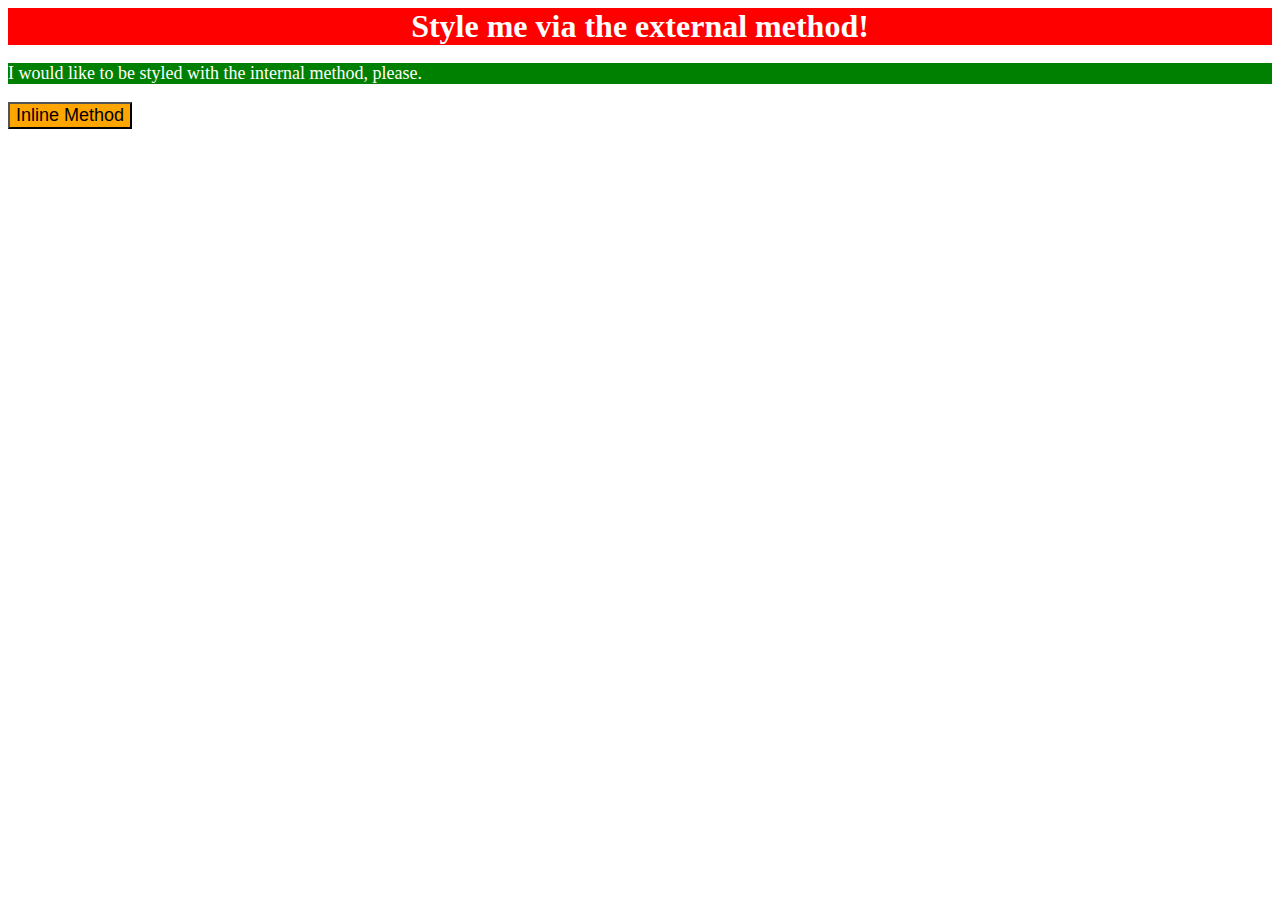
<file: foundations/01-css-methods/index.html>
<!DOCTYPE html>
<html lang="en">
  <head>
    <meta charset="UTF-8">
    <meta http-equiv="X-UA-Compatible" content="IE=edge">
    <meta name="viewport" content="width=device-width, initial-scale=1.0">
    <title>Methods for Adding CSS</title>
    <link rel="stylesheet" href="index.css">

    <style>
      p {
        color: white;
        background-color: green;
        font-size: 18px;
      }
    </style>
  </head>
  <body>
    <div>Style me via the external method!</div>
    <p>I would like to be styled with the internal method, please.</p>
    <button style="color: black; background-color: orange; font-size: 18px">Inline Method</button>
  </body>
</html>
</file>
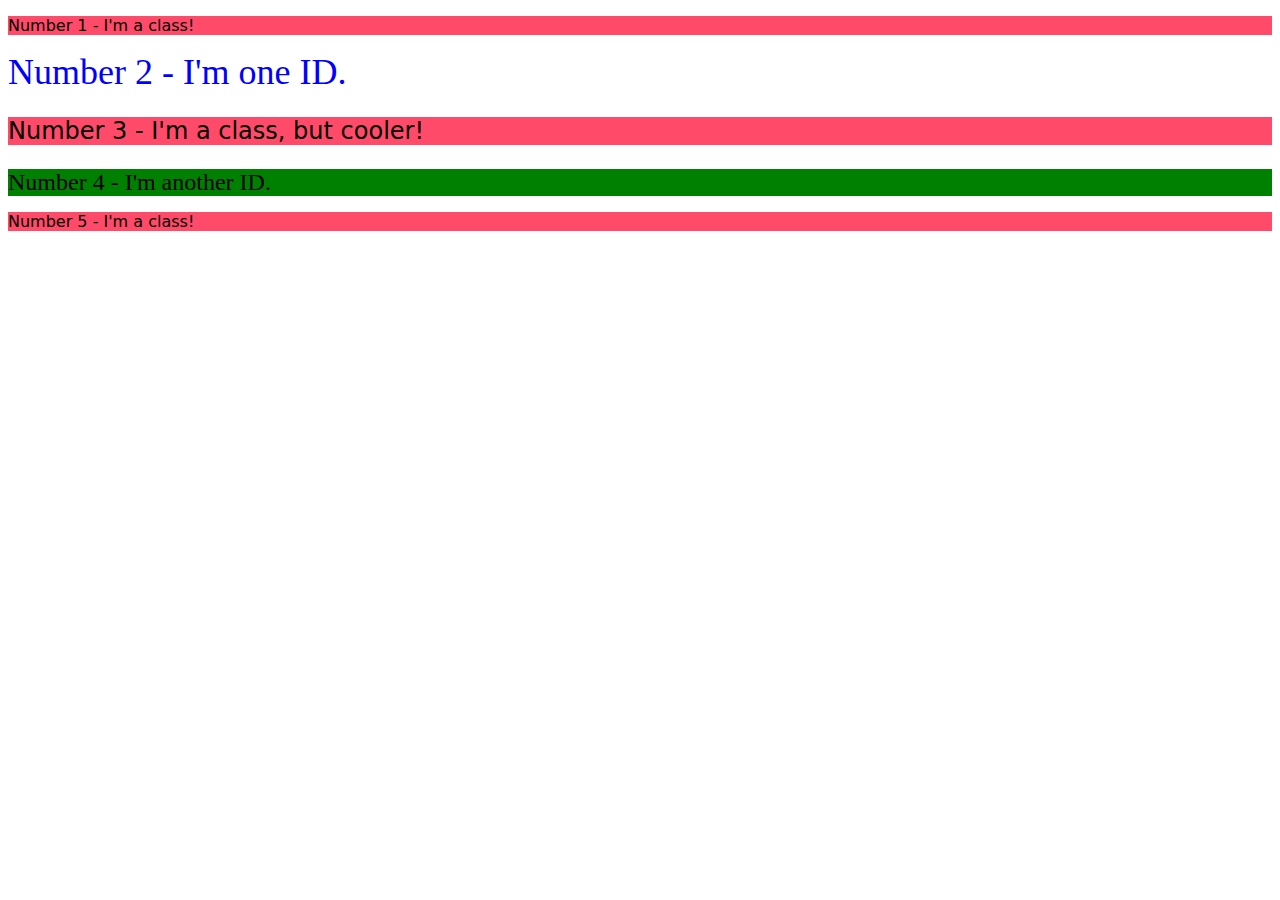
<file: foundations/02-class-id-selectors/index.html>
<!DOCTYPE html>
<html lang="en">
  <head>
    <meta charset="UTF-8">
    <meta http-equiv="X-UA-Compatible" content="IE=edge">
    <meta name="viewport" content="width=device-width, initial-scale=1.0">
    <title>Class and ID Selectors</title>
    <link rel="stylesheet" href="style.css">
  </head>
  <body>
    <p class="odd">Number 1 - I'm a class!</p>
    <div id = "two">Number 2 - I'm one ID.</div>
    <p class="odd cool">Number 3 - I'm a class, but cooler!</p>
    <div id="four">Number 4 - I'm another ID.</div>
    <p class="odd">Number 5 - I'm a class!</p>
  </body>
</html>
</file>
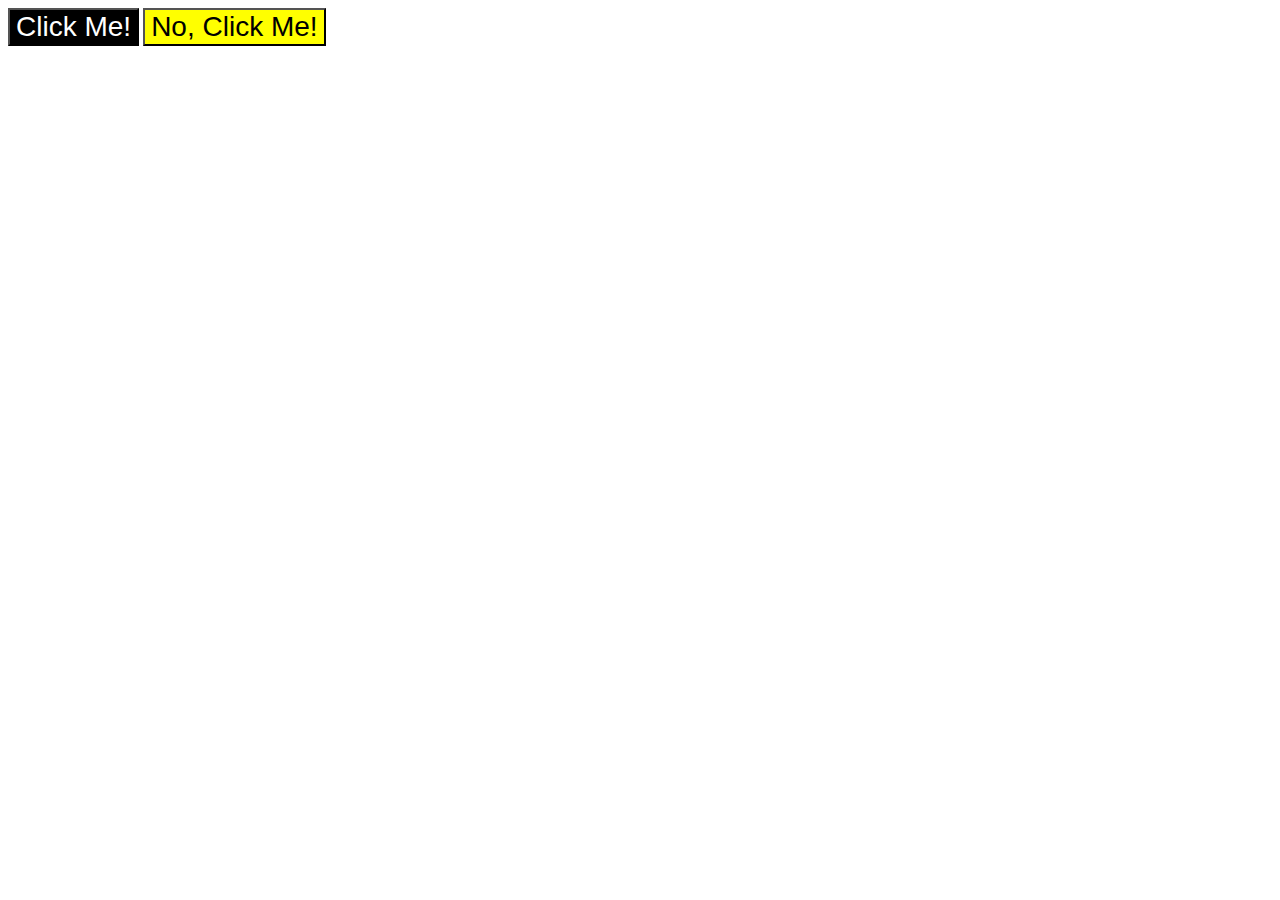
<file: foundations/03-grouping-selectors/index.html>
<!DOCTYPE html>
<html lang="en">
  <head>
    <meta charset="UTF-8">
    <meta http-equiv="X-UA-Compatible" content="IE=edge">
    <meta name="viewport" content="width=device-width, initial-scale=1.0">
    <title>Grouping Selectors</title>
    <link rel="stylesheet" href="style.css">
  </head>
  <body>
    <button class="yes">Click Me!</button>
    <button class="no">No, Click Me!</button>
  </body>
</html>
</file>
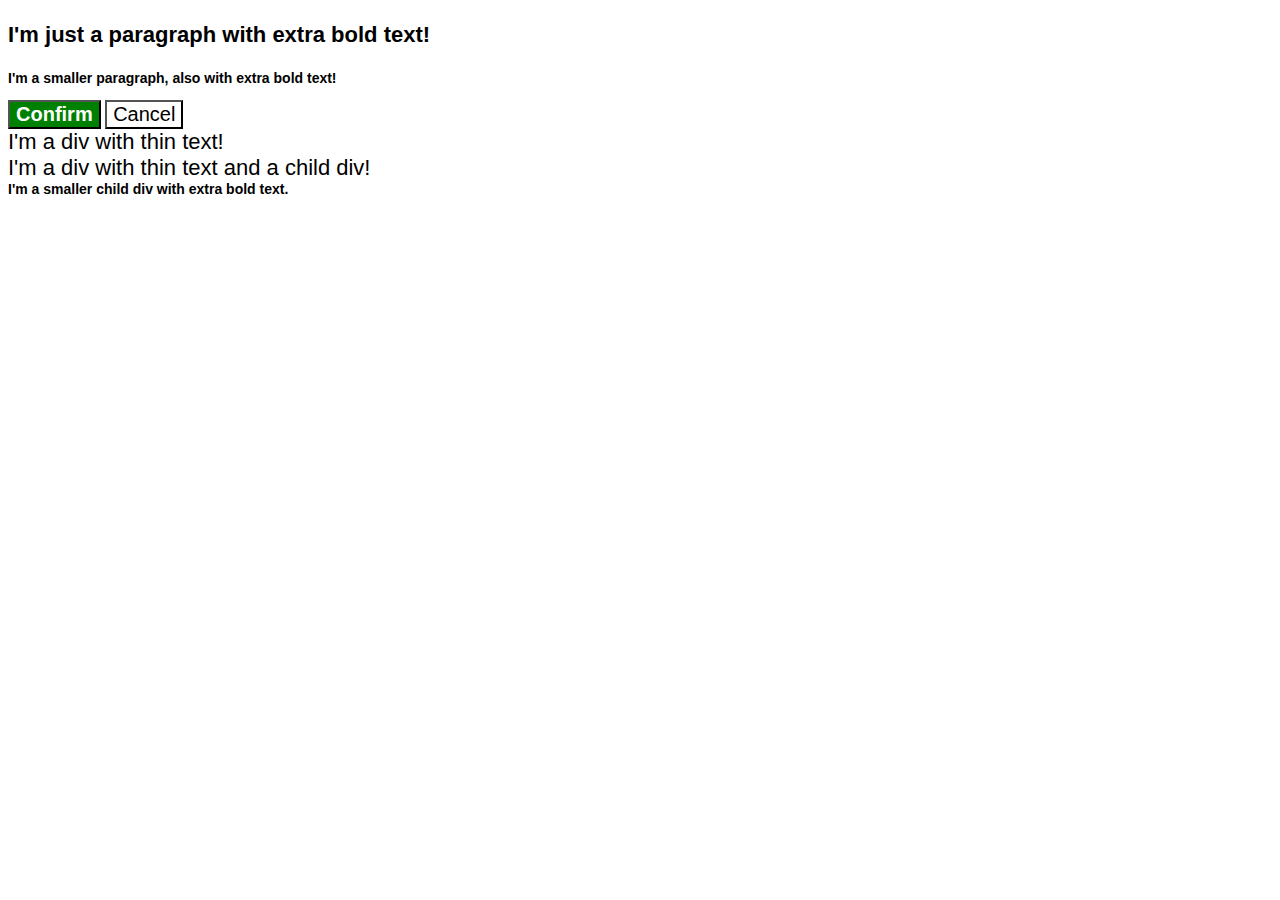
<file: foundations/06-cascade-fix/index.html>
<!DOCTYPE html>
<html lang="en">
  <head>
    <meta charset="UTF-8">
    <meta http-equiv="X-UA-Compatible" content="IE=edge">
    <meta name="viewport" content="width=device-width, initial-scale=1.0">
    <title>Fix the Cascade</title>
    <link rel="stylesheet" href="style.css">
  </head>
  <body>
    <p class="para bold">I'm just a paragraph with extra bold text!</p>
    <p class="para small-para">I'm a smaller paragraph, also with extra bold text!</p>

    <button id="confirm-button" class="button confirm">Confirm</button>
    <button id="cancel-button" class="button cancel">Cancel</button>

    <div class="text">I'm a div with thin text!</div>
    <div class="text">I'm a div with thin text and a child div!
      <div class="text child">I'm a smaller child div with extra bold text.</div>
    </div>
  </body>
</html>
</file>
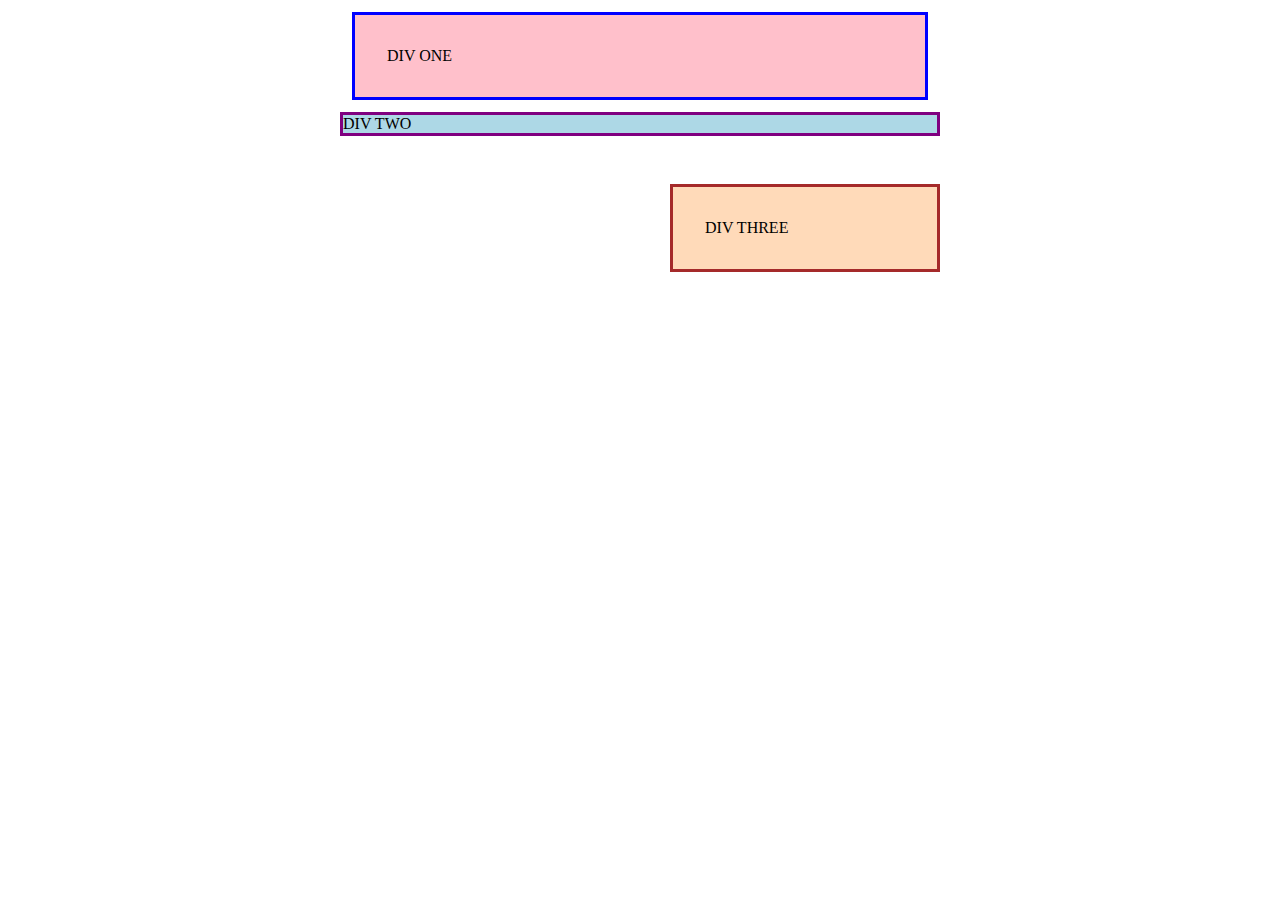
<file: margin-and-padding/01-margin-and-padding-1/index.html>
<!DOCTYPE html>
<html lang="en">
  <head>
    <meta charset="UTF-8">
    <meta http-equiv="X-UA-Compatible" content="IE=edge">
    <meta name="viewport" content="width=device-width, initial-scale=1.0">
    <title>Margin and Padding exercise</title>
    <link rel="stylesheet" href="style.css">
  </head>
  <body>
    <div class="one">
      DIV ONE
    </div>
    <div class="two">
      DIV TWO
    </div>
    <div class="three">
      DIV THREE
    </div>
  </body>
</html>
</file>
<file: foundations/01-css-methods/index.css>
div {
    color: white;
    background-color: red;
    font-size: 32px;
    text-align: center;
    font-weight: bold;
}
</file>
<file: foundations/02-class-id-selectors/style.css>
.odd{
    background-color: rgb(255,75,105);
    font-family: Verdana, "DejaVu Sans", sans-serif;
}

#two{
    color: blue;
    font-size: 36px;
}

.odd.cool{
    font-size: 24px;
}

#four{
    background-color: green;
    font-size: 24px;
    font-style: bold;
}
</file>
<file: foundations/03-grouping-selectors/style.css>
.yes,
.no{
    font-size: 28px;
    font-family: 'Helvetica','Times New Roman', 'sans-serif';
}

.yes{
    background-color: black;
    color: white;
}

.no {
    background-color: yellow;
}
</file>
<file: foundations/06-cascade-fix/style.css>
body{
  font-family:Arial, Helvetica, sans-serif
}

.para,
.small-para {
  color: hsl(0, 0%, 0%);
  font-weight: 800;
}

.para {
  font-size: 22px;
}

/*moved small-para to after para*/
.small-para {
  font-size: 14px;
  font-weight: 800;
}

.button {
  background-color: rgb(255, 255, 255);
  color: rgb(0, 0, 0);
  font-size: 20px;
}

/* moved confirm down*/
.confirm {
  background: green;
  color: white;
  font-weight: bold;
} 


div.text {
  color: rgb(0, 0, 0);
  font-size: 22px;
  font-weight: 100;
}

/*added div in front of child*/

div.child {
  color: rgb(0, 0, 0);
  font-weight: 800;
  font-size: 14px;
}
</file>
<file: margin-and-padding/01-margin-and-padding-1/style.css>
body {
  max-width: 600px;
  margin: 0 auto;
}

.one {
  background: pink;
  border: 3px solid blue;
  /* CHANGE ME */
  padding: 32px;
  margin: 12px;
}

.two {
  background: lightblue;
  border: 3px solid purple;
  /* CHANGE ME */
  margin-bottom: 48px;
}

.three {
  background: peachpuff;
  border: 3px solid brown;
  width: 200px;
  /* CHANGE ME */
  padding: 32px;
  margin-left: auto;
}
</file>
